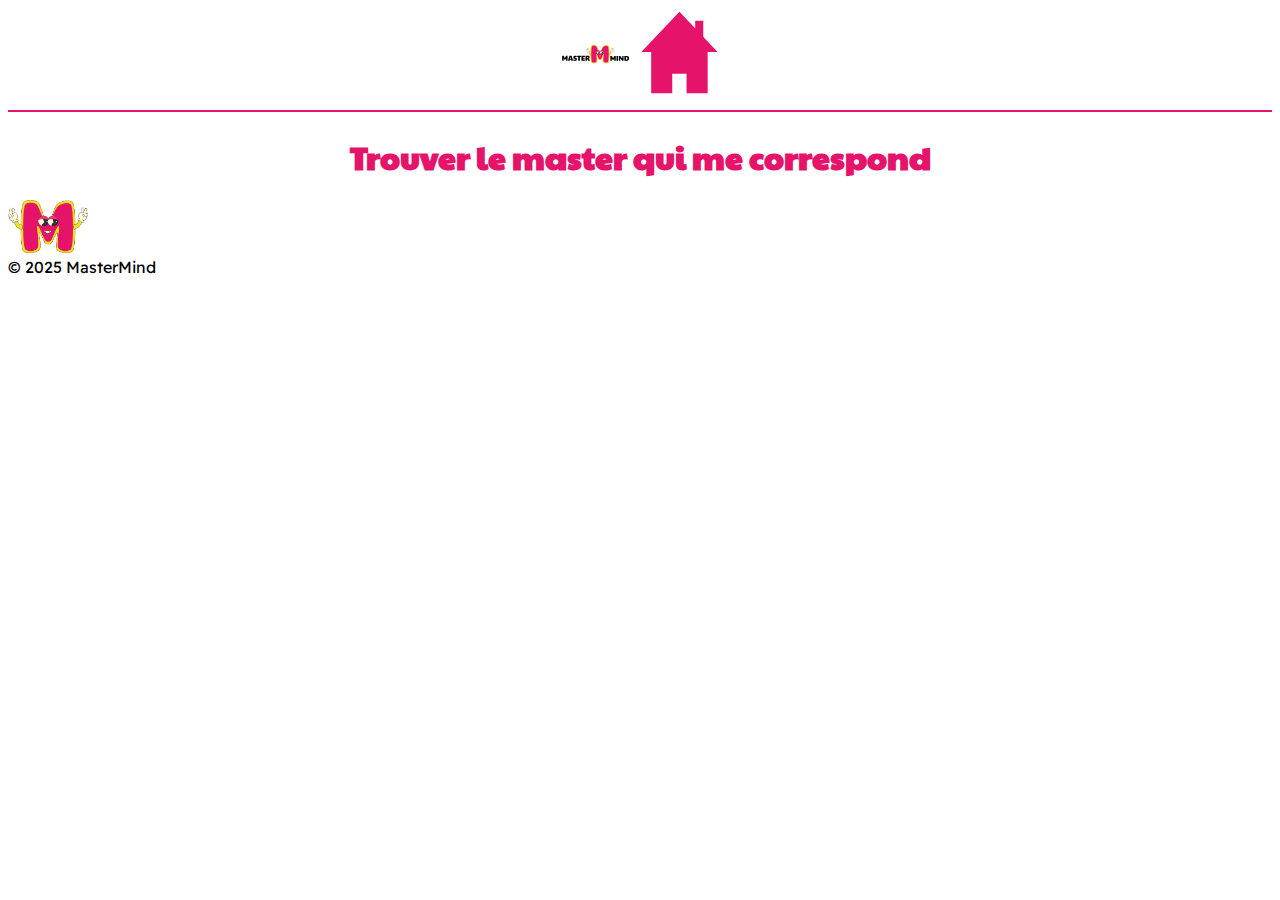
<file: discipline.html>
<!DOCTYPE html>
<html lang="fr">
<head>
    <meta charset="UTF-8">
    <meta name="viewport" content="width=device-width, initial-scale=1.0">
    <title>MasterMind - Choisir une discipline</title>
    <link rel="preconnect" href="https://fonts.googleapis.com">
    <link rel="preconnect" href="https://fonts.gstatic.com" crossorigin>
    <link href="https://fonts.googleapis.com/css2?family=Paytone+One&family=Readex+Pro:wght@160..700&display=swap" rel="stylesheet">
    <link rel="stylesheet" href="./css/style.css" type="text/css">
    <link rel="icon" href="./images/mascotte-chill.png" type="image/png">
</head>
<body>
    <header role="banner">
        <img src="./images/logo-v2.svg" class="logo-header" alt="Logo MasterMind">
        <nav role="navigation" aria-label="Menu principal">
            <a href="index.html" class="btn-menu" aria-label="Retour à l'accueil">
                <img src="./images/icone_maison.svg" alt="Accueil" class="icone-filtre">
            </a>
        </nav>
    </header>

    <main role="main">
        <section class="trouver-discipline" aria-labelledby="titre-choix">
            <h1 id="titre-choix">Trouver le master qui me correspond</h1>
            <div class="disciplines-grid"></div>
        </section>
    </main>

    <footer role="contentinfo">
        <div class="footer-content">
            <img src="./images/mascotte-chill.png" alt="Logo MasterMind">
            <p>© 2025 MasterMind</p>
        </div>
    </footer>
    <script type="module" src="./js/discipline.js"></script>
</body>
</html>
</file>
<file: css/style.css>
:root {
    --main-color: #E6136A;
    --font-primary: 'Readex Pro';
}

h1{
    color: #E6136A;
    font-family: 'Paytone One';
}

h2, h3, h4, p{
    font-family: 'Readex Pro';
}



h1{
    text-align: center;
}

h2{
    font-size: 15px;
}

h3{
border: solid #E6136A 4px;
border-radius: 15px;
padding: 0.4rem;
}

img{
    width: 5rem;
}
header{
    display: flex;
    justify-content: center;
    border-bottom: solid #E6136A 2px;
    padding-bottom: 10px;
}
.titre{
    font-family: 'Paytone One';
}

.bloc{
    display: flex;
    flex-wrap: nowrap;
    gap: 3rem;
    background-color: #E6136A;
    justify-content: center;
    padding: 1rem;
}
.bloc-p{
    background-color: white;
    border-radius: 20px;
    padding: 0.5rem;
    margin: 0;
}

button{
    background-color: #E6136A;
    border-radius: 15px;
    color: white;
    padding: 0.5rem;
    text-decoration: none;
}

main{
    text-align: center;
}
p{
    margin: 0;
}
</file>
